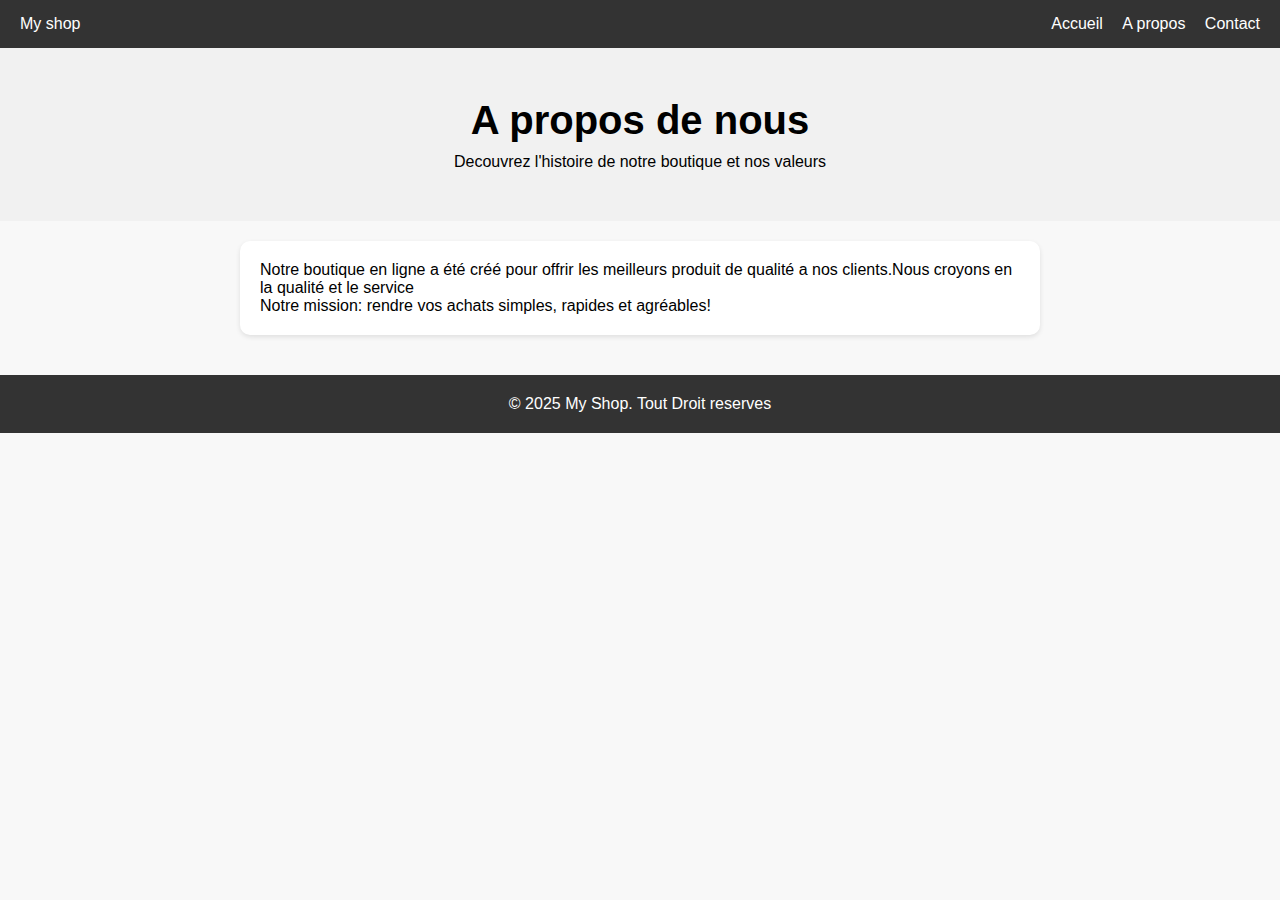
<file: About.html>
<!DOCTYPE html>
<html lang="fr">
<head>
    <meta charset="UTF-8">
    <meta name="viewport" content="width=device-width, initial-scale=1.0">
    <title>My Shop</title>
    <link rel="stylesheet" href="pstyle.css">
</head>
<body>
    <nav>
        <div class="logo"> My shop</div>
        <div class="menu">
            <a href="index.html">Accueil</a>
            <a href="About.html">A propos</a>
            <a href="Contact.html">Contact</a>
        </div>
       </nav>
       <header>
        <h1>A propos de nous</h1>
        <p>Decouvrez l'histoire de notre boutique et nos valeurs</p>
       </header>
       <section class="about">
        <p>Notre boutique en ligne a été créé pour offrir les meilleurs produit de qualité a nos clients.Nous croyons en la qualité et le service
             </p>
             <p>Notre mission: rendre vos achats simples, rapides et agréables!</p>
       </section>
       <footer> &copy; 2025 My Shop. Tout Droit reserves</footer>
</body>
</html>
</file>
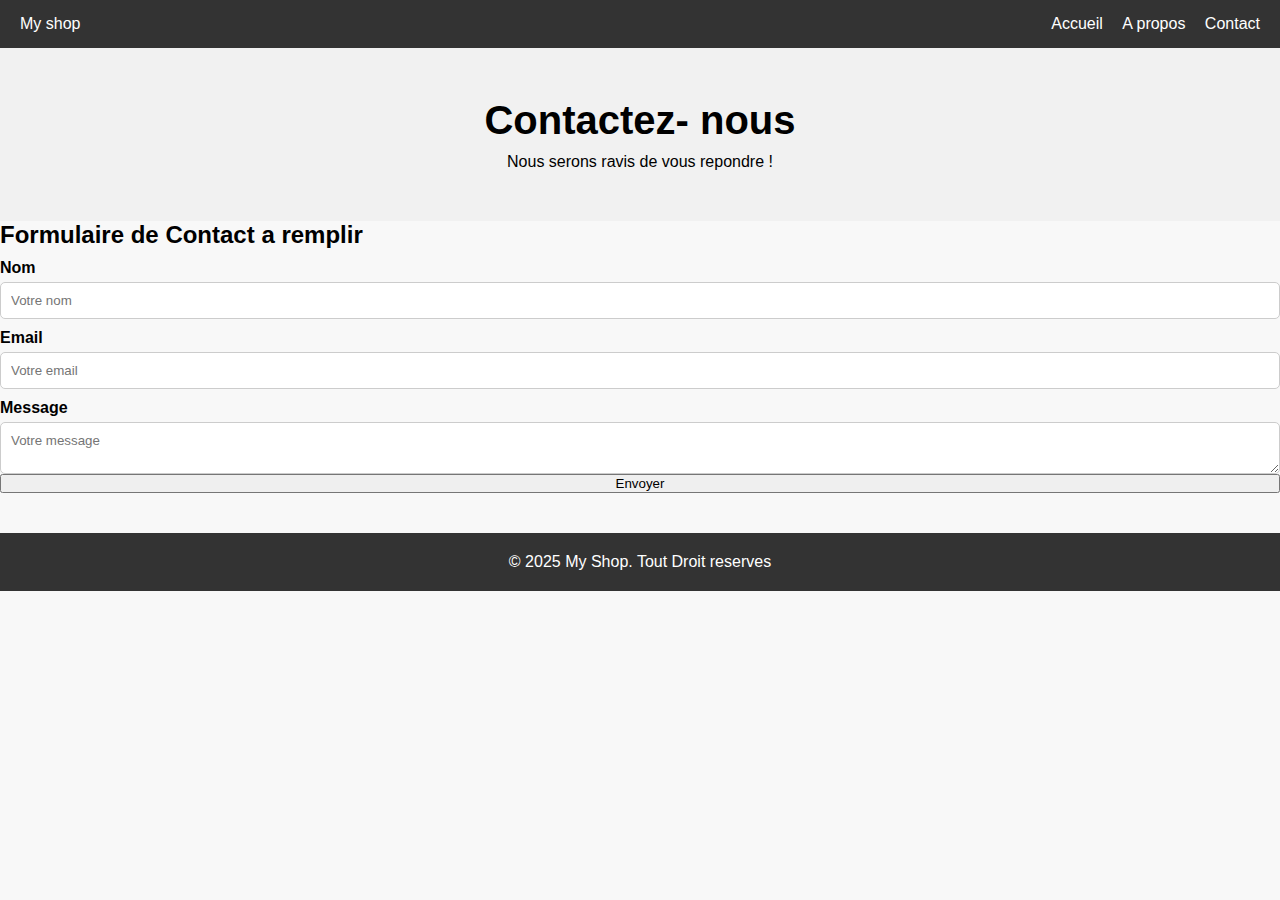
<file: Contact.html>
<!DOCTYPE html>
<html lang="fr">
<head>
    <meta charset="UTF-8">
    <meta name="viewport" content="width=device-width, initial-scale=1.0">
    <title>My Shop</title>
    <link rel="stylesheet" href="pstyle.css">
</head>
<body>
    <nav>
        <div class="logo"> My shop</div>
        <div class="menu">
            <a href="index.html">Accueil</a>
            <a href="About.html">A propos</a>
            <a href="Contact.html">Contact</a>
        </div>
       </nav>
       <header>
        <h1>Contactez- nous</h1>
        <p>Nous serons ravis de vous repondre !</p>

       </header>
       <section class="contact">
        <h2>Formulaire de Contact a remplir</h2>
        <form id="contact-form">
            <label for="name">Nom</label>
            <input type="text" id="name" name="name" placeholder="Votre nom" required>
            <label for="email">Email</label>
            <input type="email" id="email" name="email" placeholder="Votre email" required>
            <label for="message">Message</label>
            <textarea name="message" id="message" placeholder="Votre message" required></textarea>
            <button type="submit">Envoyer</button>
        </form>
       </section>
       <footer> &copy; 2025 My Shop. Tout Droit reserves</footer>
</body>
</html>
</file>
<file: pstyle.css>
*{
    margin: 0;
    padding: 0;
    box-sizing: border-box;
    font-family: Arial, Helvetica, sans-serif;
}
body {
    background-color: #f8f8f8;
}
nav {
    background-color: #333;
    color: white;
    padding: 15px 20px;
    display: flex;
    justify-content: space-between;
    align-items: center;
}
nav a{
    color: white;
    text-decoration: none;
    margin-left: 15px;
}
nav a:hover{
    text-decoration: underline;
}

header{
    text-align: center;
    padding: 50px 20px;
    background-color: #f1f1f1;
}
header h1{
    font-size: 2.5em;
    margin-bottom: 10px;
}
.products{
    display: grid;
    grid-template-columns: repeat(auto-fit, minimax(250px, 1fr));
    gap: 20px;
    padding: 20px;
    max-width: 1200px;
    margin: auto;
}
.product-card{
    background-color: white;
    border-radius: 8px;
    padding: 15px;
    text-align: center;
    box-shadow: 0 2px 5px rgba(0,0, 0, 0.1);
    transition: transform 0.2s;
}
.product-card:hover{
    transform: translateY(-10px);
}
.product-card img{
    width: 100%;
    height: 200px;
    object-fit: cover;
    border-radius: 5px;
    margin-bottom: 10px;
}
.product-card h3{
    margin-bottom: 10px;
    font-size: 1.2em;
}
.product-card p{
    margin-bottom: 10px;
    color: #555;
}
.product-card button {
    padding: 10px 20px;
    border:none;
    background-color: #ff6600;
    color: white;
    border-radius: 5px;
    cursor: pointer; 
}
.product-card button:hover{
    background-color: #e65c00;
}
.card{
    position: fixed;
    right: 20px;
    top: 80px;
    background-color: white;
    border-radius: 8px;
    box-shadow: 0 2px 10px rgba(0,0, 0, 0.2);
    padding: 15px;
    width: 250px;
    max-height: 400px;
    overflow-y: auto;
}
.card h3{
    margin-bottom: 10px;
    text-align: center;

}
.card-items{
    display: flex;
    justify-content: space-between;
    margin-bottom: 10px;
}
.card-items span{
    font-size: 0.9em;
}
.card-total{
    border-top: 1px solid #ccc;
    padding-top: 10px;
    font-weight: bold;
    text-align: right;
}
footer{
    background-color: #333;
    text-align: center;
    color: white;
    padding: 20px;
    margin-top: 40px;
}
.contact form{
    display: flex;
    flex-direction: column;
}
.contact label{
    margin-top: 10px;
    font-weight: bold;
}
.contact input, .contact textarea {
    padding: 10px;
    margin-top: 5px;
    border: 1px solid #ccc;
    border-radius: 5px;

}
.contact buttton {
    margin-top: 15px;
    padding: 12px;
    background: #333;
    color: white;
    border: none;
    border-radius: 5px;
    cursor: pointer;
}
.contact button:hover {
    background: #555;
}
.about {
    max-width: 800px;
    padding: 20px;
    margin: 20px auto;
    background: white;
    border-radius: 10px;
    box-shadow: 0 2px 5px rgba(0,0, 0, 0.1);


}
</file>
